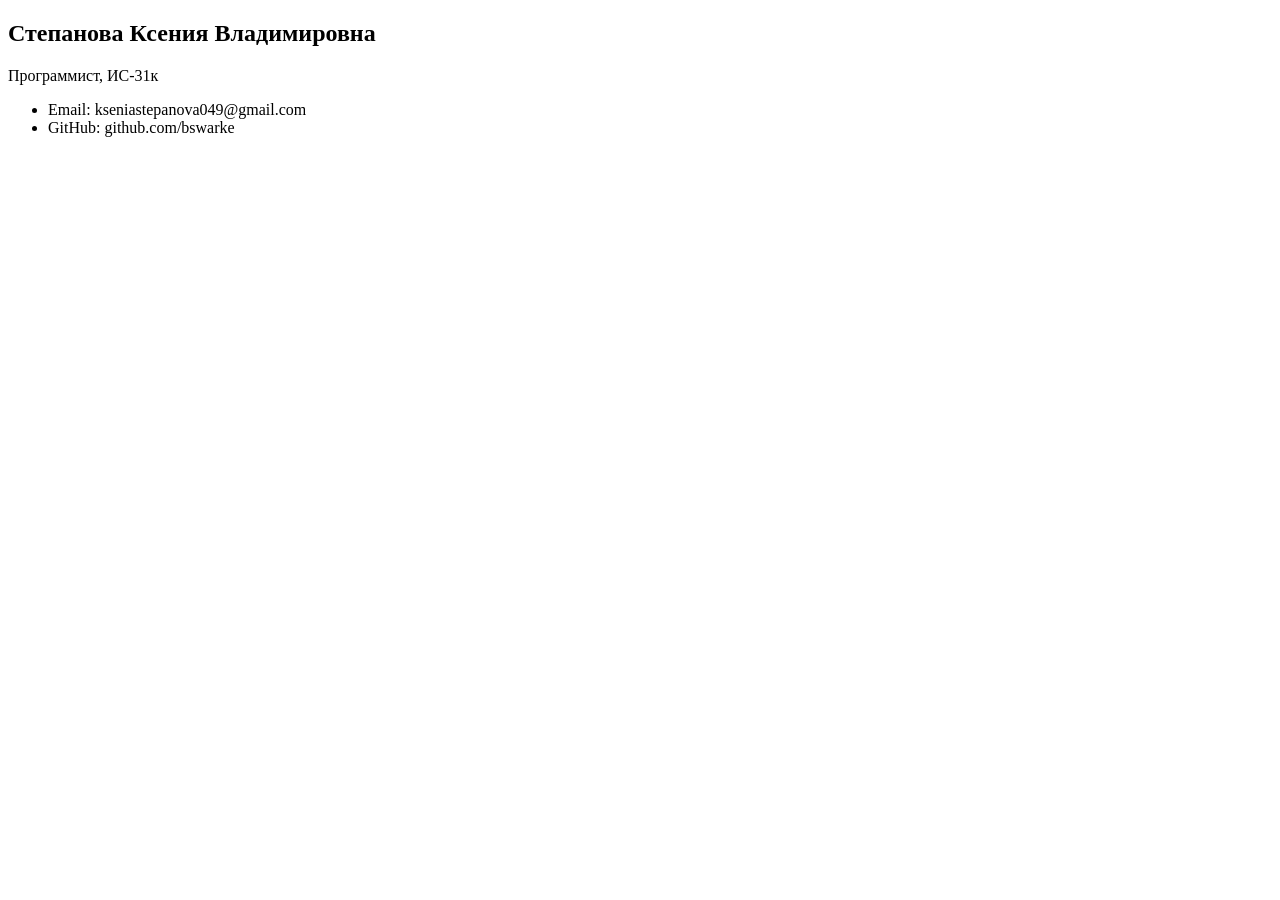
<file: index.html>
<!DOCTYPE html>
<html lang="en">
<head>
    <meta charset="UTF-8">
    <meta name="viewport" content="width=device-width, initial-scale=1.0">
    <title>Main Page</title>
</head>
<body>
    <section class="user-profile">
       <h2>Степанова Ксения Владимировна</h2>
       <p>Программист, ИС-31к</p>
   </section>
       <ul>
        <li>Email: kseniastepanova049@gmail.com</li>
        <li>GitHub: github.com/bswarke</li>
    </ul>
    <div></div>
    <section></section>
    <header></header>
</body>
</html>
</file>
